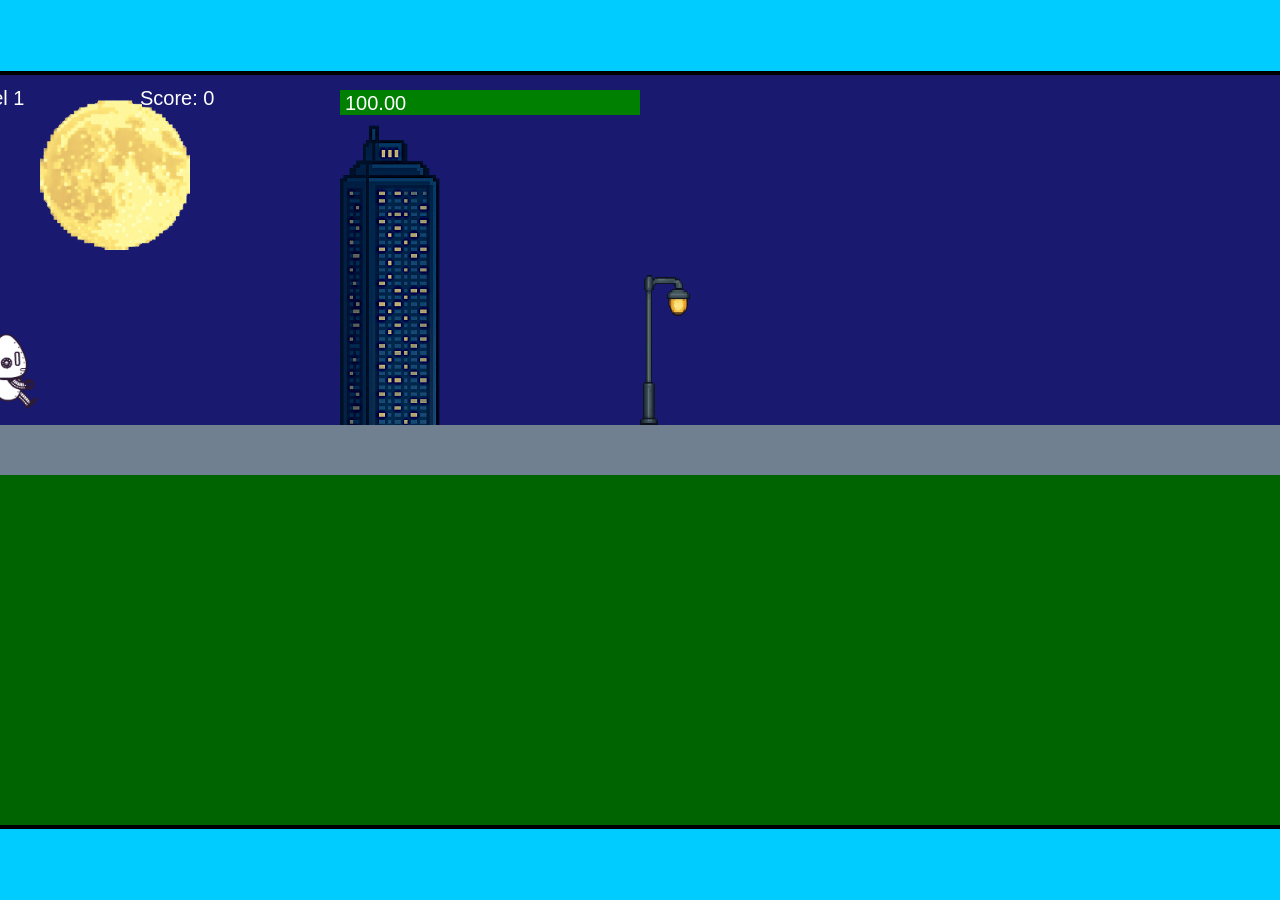
<file: fsd-projects/runtime/index.html>
<!DOCTYPE html>
<html lang="en">
  <head>
    <meta charset="UTF-8" />
    <meta name="viewport" content="width=device-width, initial-scale=1.0" />
    <title>Runtime Neo</title>
    <link rel="stylesheet" href="runtime.css" />
    <script src="https://code.jquery.com/jquery-3.1.0.js"></script>
    <script src="setup.js"></script>
    <script src="levels.js"></script>
    <script src="scenery.js"></script>
    <script src="student.js"></script>
    <script src="main.js"></script>
  </head>
  <body id="body">
    <canvas id="gameCanvas" width="1400" height="750"></canvas>
    <img id="player" src="images/halle.png" />
    <img id="projectile" src="images/projectile.png" />
    <img id="basicPlatform" src="images/interactable/basicPlatform.png" />
    <img id="spikes" src="images/interactable/spikes.png" />
    <img id="bug" src="images/interactable/bug.png" />
    <img id="healthUp" src="images/interactable/healthUp.png" />
    <img id="flag" src="images/interactable/flag.png" />
    <img id="moon" src="images/backgrounds/moon.png" />
    <img id="building" src="images/backgrounds/building.png" />
    <img id="lamp" src="images/backgrounds/lamp.png" />
  </body>
</html>
</file>
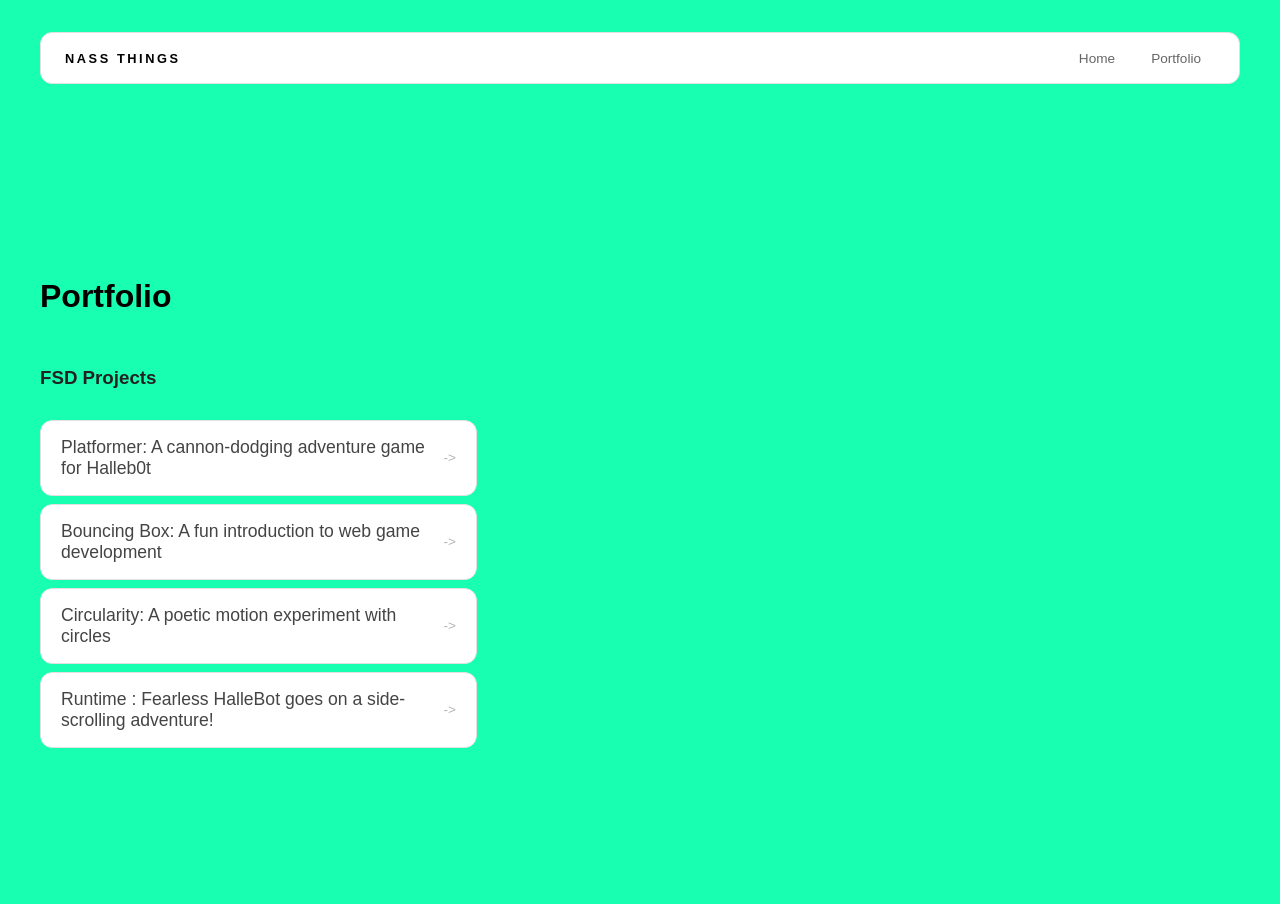
<file: portfolio.html>
<!DOCTYPE html>
<html>

<head>
  <title>nass things</title>
  <link rel="stylesheet" href="style.css" />
</head>

<body>
  <!-- All content goes here -->
  <div id="all-contents">
    <nav>
      <h1>Nass things</h1>
      <ul id="nav-ul">
        <li class="nav-li">
          <a href="index.html">Home</a>
        </li>
        <li class="nav-li">
          <a href="portfolio.html">Portfolio</a>
        </li>
      </ul>
    </nav>

    </nav>

    <main>
      <div class="content">
        <h1>Portfolio</h1>
        <h3>FSD Projects</h3>
        <ul id="portfolio">
          <li>
            <a href="fsd-projects/platformer/">Platformer: A cannon-dodging adventure game for Halleb0t</a>
          </li>
          <li>
            <a href="fsd-projects/bouncing-box/">Bouncing Box: A fun introduction to web game development</a>
          </li>
          <li>
            <a href="fsd-projects/circularity/">Circularity: A poetic motion experiment with circles</a>
          </li>
          <li>
            <a href="fsd-projects/runtime/">Runtime : Fearless HalleBot goes on a side-scrolling adventure!</a>
          </li>


        </ul>

        <!-- ASD Projects will go here -->

      </div>
    </main>
  </div>
</body>

</html>
</file>
<file: fsd-projects/runtime/runtime.css>
/* runtime.css */
/* Styles for Runtime Neo auto-runner game */

img {
  display: none;
}

#gameCanvas {
  position: absolute;
  border: 4px solid #000;
  top: 50%;
  left: 50%;
  transform: translate(-50%, -50%);
}

body {
  margin: 0;
  background-color: #00ccff;
  font-family: Arial, sans-serif;
  text-align: center;
  overflow: hidden;
}
</file>
<file: style.css>
* {
  box-sizing: border-box;
}

body {
  margin: 0;
  background: #18ffb2;
  color: #222;
  font-family: "Helvetica Neue", Arial, sans-serif;
}

#all-contents {
  max-width: 1500px;
  min-height: 100vh;
  margin: 0 auto;
  padding: 32px 40px;
}

main {
  display: grid;
  grid-template-columns: minmax(220px, 1fr) minmax(420px, 1.6fr);
  align-items: center;
  min-height: calc(100vh - 160px);
  gap: clamp(32px, 5vw, 80px);
}

.sidebar {
  width: 100%;
}

.content {
  display: flex;
  flex-direction: column;
  align-items: flex-start;
  gap: 12px;
}

h2 {
  margin: 0;
  font-size: clamp(4rem, 10vw, 7rem);
  line-height: 0.9;
  font-weight: 900;
  letter-spacing: -0.04em;
  text-transform: uppercase;
  color: #000;
}

.content > p {
  margin: 0;
  color: #999;
  font-size: 0.9rem;
  text-transform: uppercase;
  letter-spacing: 0.15em;
  line-height: 1.4;
}

h2 {
  color: #a32f42; /* bright accent */
}

.content p {
  color: #212a4d;
}

#interests {
  margin-top: 32px;
  width: 100%;
}

#interests h3 {
  margin: 0 0 12px;
  font-size: 0.75rem;
  font-weight: 700;
  text-transform: uppercase;
  letter-spacing: 0.2em;
  color: #aaa;
}

#interests ul {
  list-style: none;
  margin: 0;
  padding: 0;
  display: flex;
  flex-wrap: wrap;
  gap: 8px;
}

#interests li {
  color: #555;
  font-size: 1rem;
  font-weight: 600;
  padding: 10px 20px;
  background: #fff;
  border: 1px solid #ddd;
  border-radius: 100px;
  transition:
    background 0.25s ease,
    color 0.25s ease,
    transform 0.25s ease;
  cursor: default;
}

#interests li:hover {
  background: #9c1111;
  color: #fff;
  border-color: #000;
  transform: translateY(-2px);
}

#interests h3 {
  color: #e94560;
}

#interests li {
  background: #ffe8ec;
  border-color: #e94560;
  color: #e94560;
}

#interests li:hover {
  background: #e94560;
  color: #fff;
}

.sidebar-img {
  width: 100%;
  max-width: 760px;
  aspect-ratio: 3 / 4;
  object-fit: cover;
  display: block;
  border-radius: 16px;
  filter: grayscale(100%);
  box-shadow: 0 8px 30px rgba(0, 0, 0, 0.12);
  transition:
    filter 0.4s ease,
    transform 0.4s ease,
    box-shadow 0.4s ease;
}

.sidebar-img:hover {
  filter: grayscale(0%);
  transform: translateY(-4px);
  box-shadow: 0 16px 40px rgba(0, 0, 0, 0.18);
}

nav {
  display: flex;
  justify-content: space-between;
  align-items: center;
  margin-bottom: 48px;
  padding: 16px 24px;
  background: #fff;
  border: 1px solid #e0e0e0;
  border-radius: 12px;
}

nav h1 {
  margin: 0;
  font-size: 0.8rem;
  font-weight: 700;
  text-transform: uppercase;
  letter-spacing: 0.2em;
  color: #000;
}

#nav-ul {
  list-style: none;
  display: flex;
  gap: 8px;
  margin: 0;
  padding: 0;
}

.nav-li a {
  color: #666;
  text-decoration: none;
  font-size: 0.85rem;
  font-weight: 500;
  padding: 6px 14px;
  border-radius: 8px;
  transition:
    background 0.25s ease,
    color 0.25s ease;
}

.nav-li a:hover {
  background: #000;
  color: #fff;
}

/* Portfolio styles */
.content h1 {
  color: black;
}

#portfolio {
  list-style: none;
  margin: 0;
  padding: 0;
  width: 100%;
  display: flex;
  flex-direction: column;
  gap: 8px;
}

#portfolio li {
  border-radius: 12px;
  overflow: hidden;
}

#portfolio a {
  display: flex;
  justify-content: space-between;
  align-items: center;
  text-decoration: none;
  color: #444;
  padding: 16px 20px;
  font-size: 1.1rem;
  font-weight: 500;
  background: #fff;
  border: 1px solid #e0e0e0;
  border-radius: 12px;
  transition:
    background 0.25s ease,
    color 0.25s ease,
    transform 0.25s ease;
}

#portfolio a:hover {
  background: #000;
  color: #fff;
  transform: translateX(4px);
}

#portfolio a::after {
  content: "->";
  font-size: 0.85rem;
  opacity: 0.4;
  transition: opacity 0.25s ease;
  white-space: nowrap;
}

#portfolio a:hover::after {
  opacity: 1;
}
</file>
